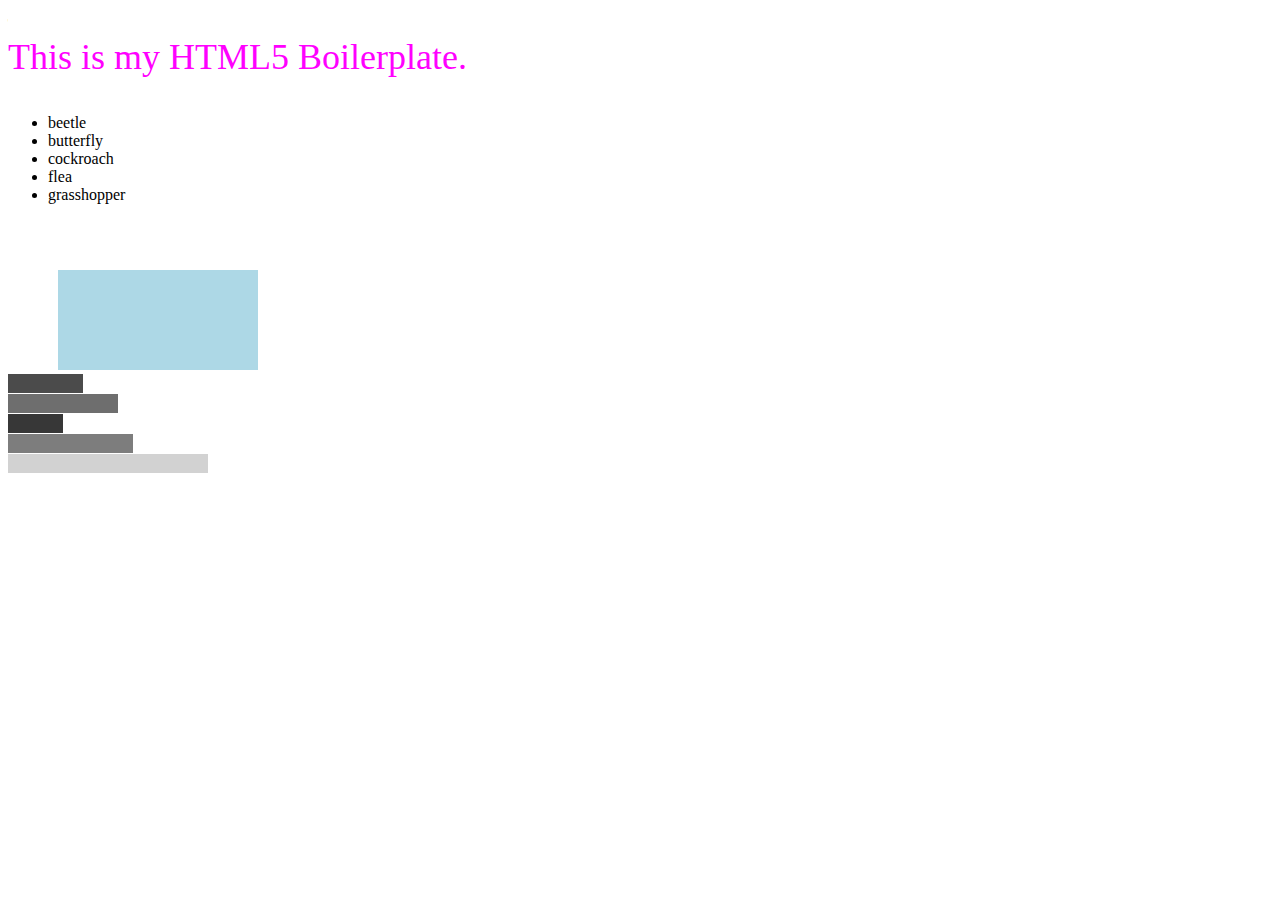
<file: tutorials/d3_playground/simple-tutorial.html>
<!DOCTYPE html>
<html>
    <head>
        <meta charset="utf-8">
        <title>Simple D3 Tutorial</title>
<style>
</style>
    </head>
    <body>

        <p>This is my HTML5 Boilerplate.</p>
        <ul></ul>
        <svg></svg>
        <br/>
        <svg class='chart' width='200' height='200'></svg>
        <!-- script src="http://ajax.googleapis.com/ajax/libs/jquery/1.8.3/jquery.min.js"></script-->
        <script src="d3.v5.js"></script>
        <script>
          d3.select('p').style('color', 'magenta');
          d3.select('p').style('font-size', '36px');

          var bugs = ['beetle', 'butterfly', 'cockroach', 'flea', 'grasshopper'];
          d3.select('ul')
            .selectAll('li')
            .data(bugs)
            .enter()
            .append('li')
            .text(function(d) { return d; } );

          var svg = d3.select('svg');
          svg.append('rect')
            .attr('x', 50)
            .attr('y', 50)
            .attr('width', 200)
            .attr('height', 100)
            .attr('fill', 'lightblue');

          var data = [75, 110, 55, 125, 210];
          var barHeight = 20;

          var bar = d3.select('.chart')
                      .selectAll('rect')
                      .data(data)
                      .enter()
                      .append('rect')
                      .attr('width', function(d) { return d; })
                      .attr('height', barHeight-1)
                      .style('fill', function(d) { return d3.rgb(d,d,d) })
                      .attr('transform', function(d, i) {
                        return "translate(0," + i * barHeight + ")";
                      });
        </script>
<!-- script>
$(document).ready(function() {

});
</script -->
    </body>
</html>
</file>
